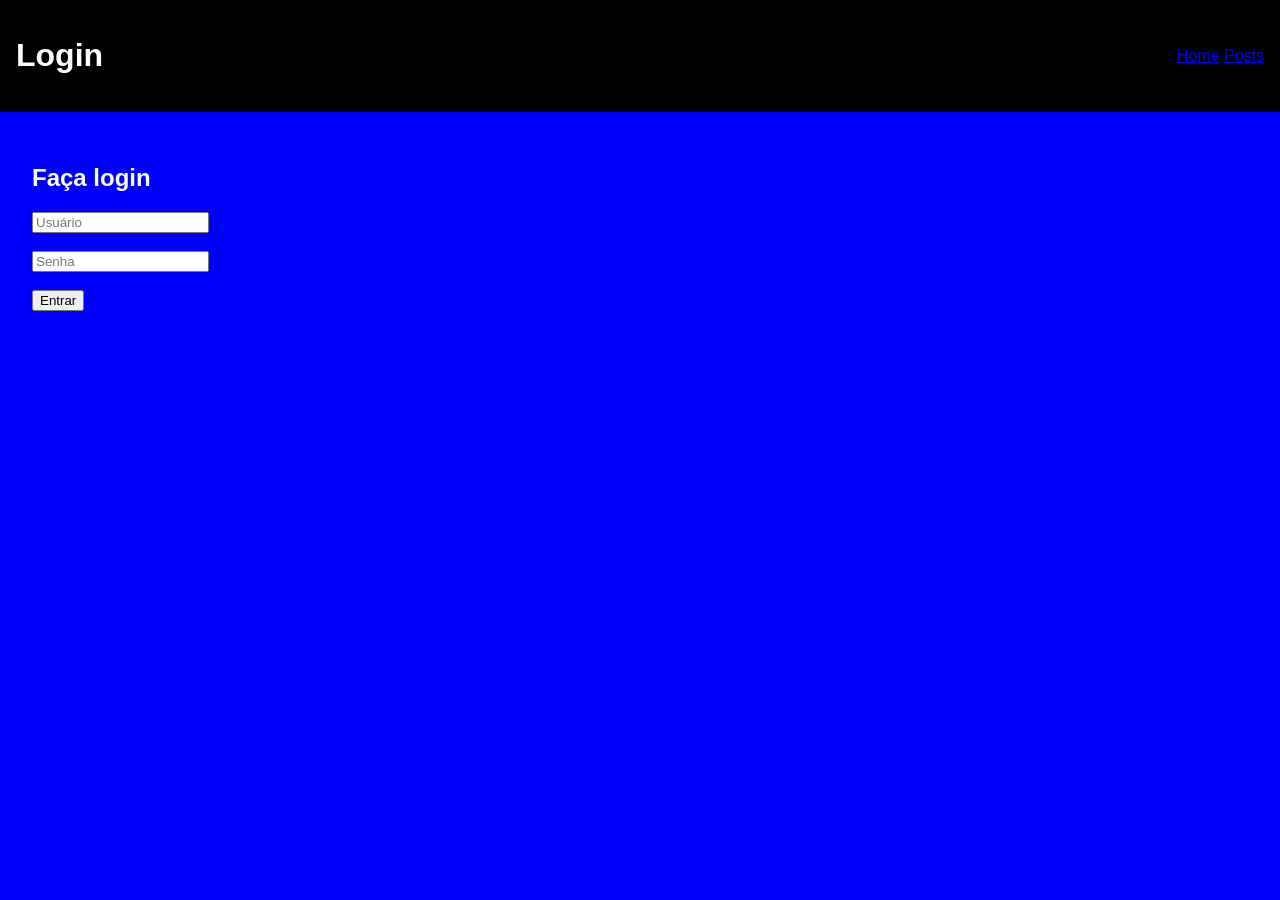
<file: login.html>
<!DOCTYPE html>
<html lang="pt-BR">
<head>
  <meta charset="UTF-8">
  <meta name="viewport" content="width=device-width, initial-scale=1.0">
  <title>Login - Sonic Fan Site</title>
  <link rel="stylesheet" href="style.css">
</head>
<body>
  <header>
    <h1>Login</h1>
    <nav>
      <a href="index.html">Home</a>
      <a href="posts.html">Posts</a>
    </nav>
  </header>

  <main>
    <h2>Faça login</h2>
    <input id="username" placeholder="Usuário"><br><br>
    <input id="password" type="password" placeholder="Senha"><br><br>
    <button onclick="login()">Entrar</button>
  </main>

  <script src="script.js"></script>
</body>
</html>
</file>
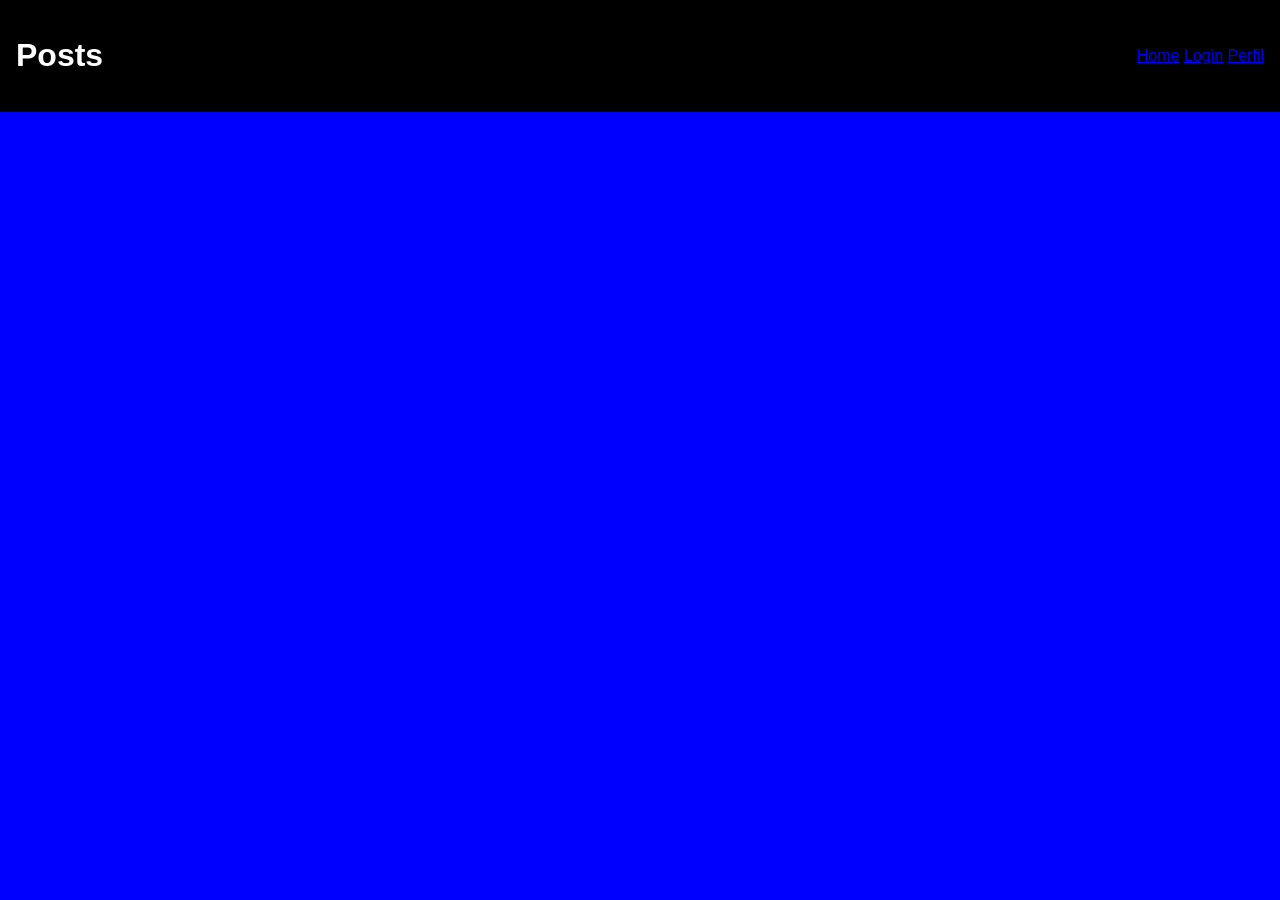
<file: posts.html>
<!DOCTYPE html>
<html lang="pt-BR">
<head>
  <meta charset="UTF-8">
  <meta name="viewport" content="width=device-width, initial-scale=1.0">
  <title>Posts - Sonic Fan Site</title>
  <link rel="stylesheet" href="style.css">
</head>
<body>
  <header>
    <h1>Posts</h1>
    <nav>
      <a href="index.html">Home</a>
      <a href="login.html">Login</a>
      <a href="profile.html">Perfil</a>
    </nav>
  </header>

  <main id="main-content">
    <!-- O conteúdo dos posts será carregado aqui pelo script.js -->
  </main>

  <script src="script.js"></script>
  <script>
    // Carregar posts assim que a página abrir
    document.addEventListener("DOMContentLoaded", () => {
      showPosts();
    });
  </script>
</body>
</html>
</file>
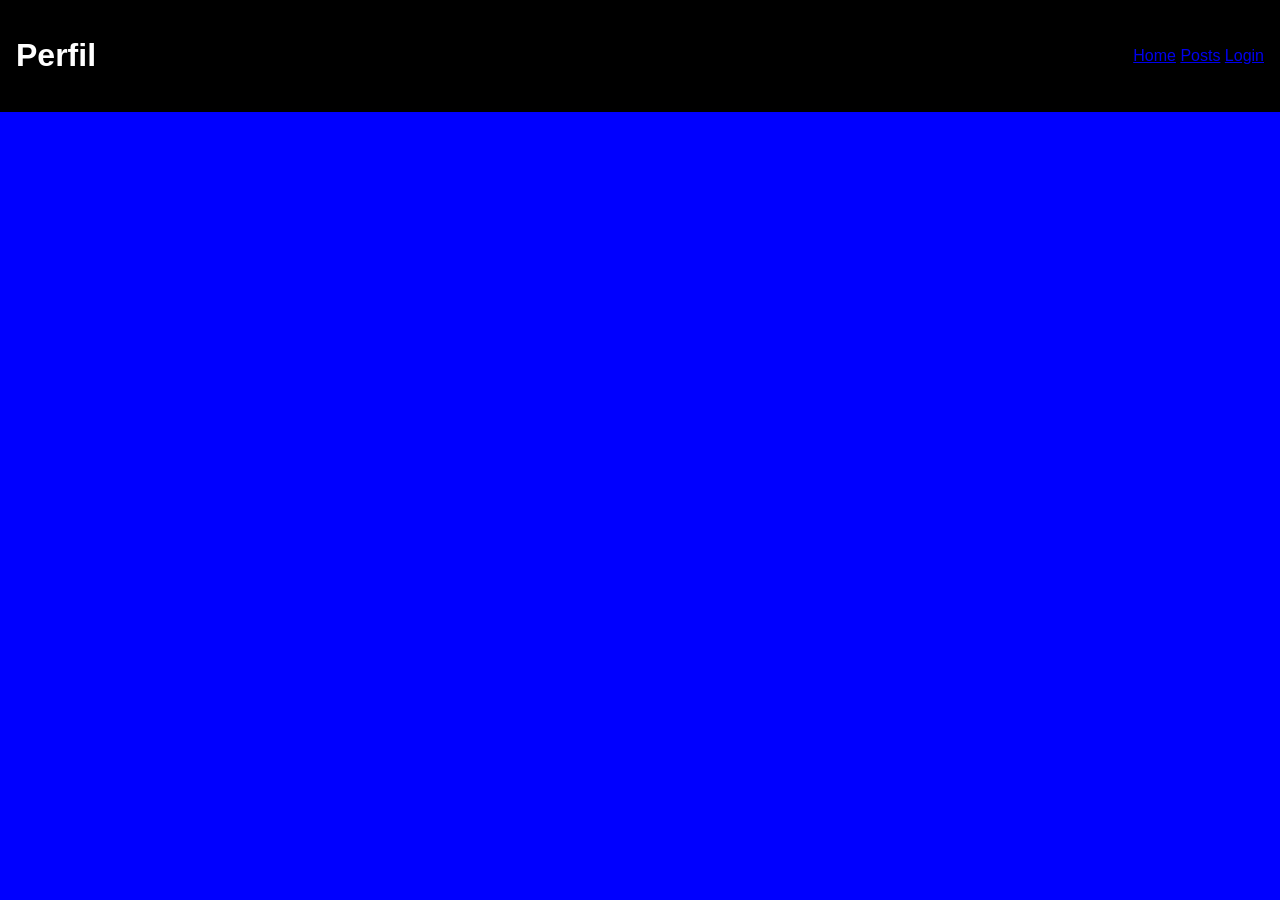
<file: profile.html>
<!DOCTYPE html>
<html lang="pt-BR">
<head>
  <meta charset="UTF-8">
  <meta name="viewport" content="width=device-width, initial-scale=1.0">
  <title>Perfil - Sonic Fan Site</title>
  <link rel="stylesheet" href="style.css">
</head>
<body>
  <header>
    <h1>Perfil</h1>
    <nav>
      <a href="index.html">Home</a>
      <a href="posts.html">Posts</a>
      <a href="login.html">Login</a>
    </nav>
  </header>

  <main id="profile-content">
    <!-- Perfil será carregado via script.js -->
  </main>

  <script src="script.js"></script>
  <script>
    document.addEventListener("DOMContentLoaded", () => {
      showProfile();
    });
  </script>
</body>
</html>
</file>
<file: style.css>
body {
  font-family: Arial, sans-serif;
  background: #00f; /* azul Sonic */
  color: #fff;
  margin: 0;
  padding: 0;
}

header {
  background: #000;
  padding: 1rem;
  display: flex;
  justify-content: space-between;
  align-items: center;
}

nav button {
  margin-left: 1rem;
  padding: 0.5rem 1rem;
  cursor: pointer;
}

main {
  padding: 2rem;
}
</file>
